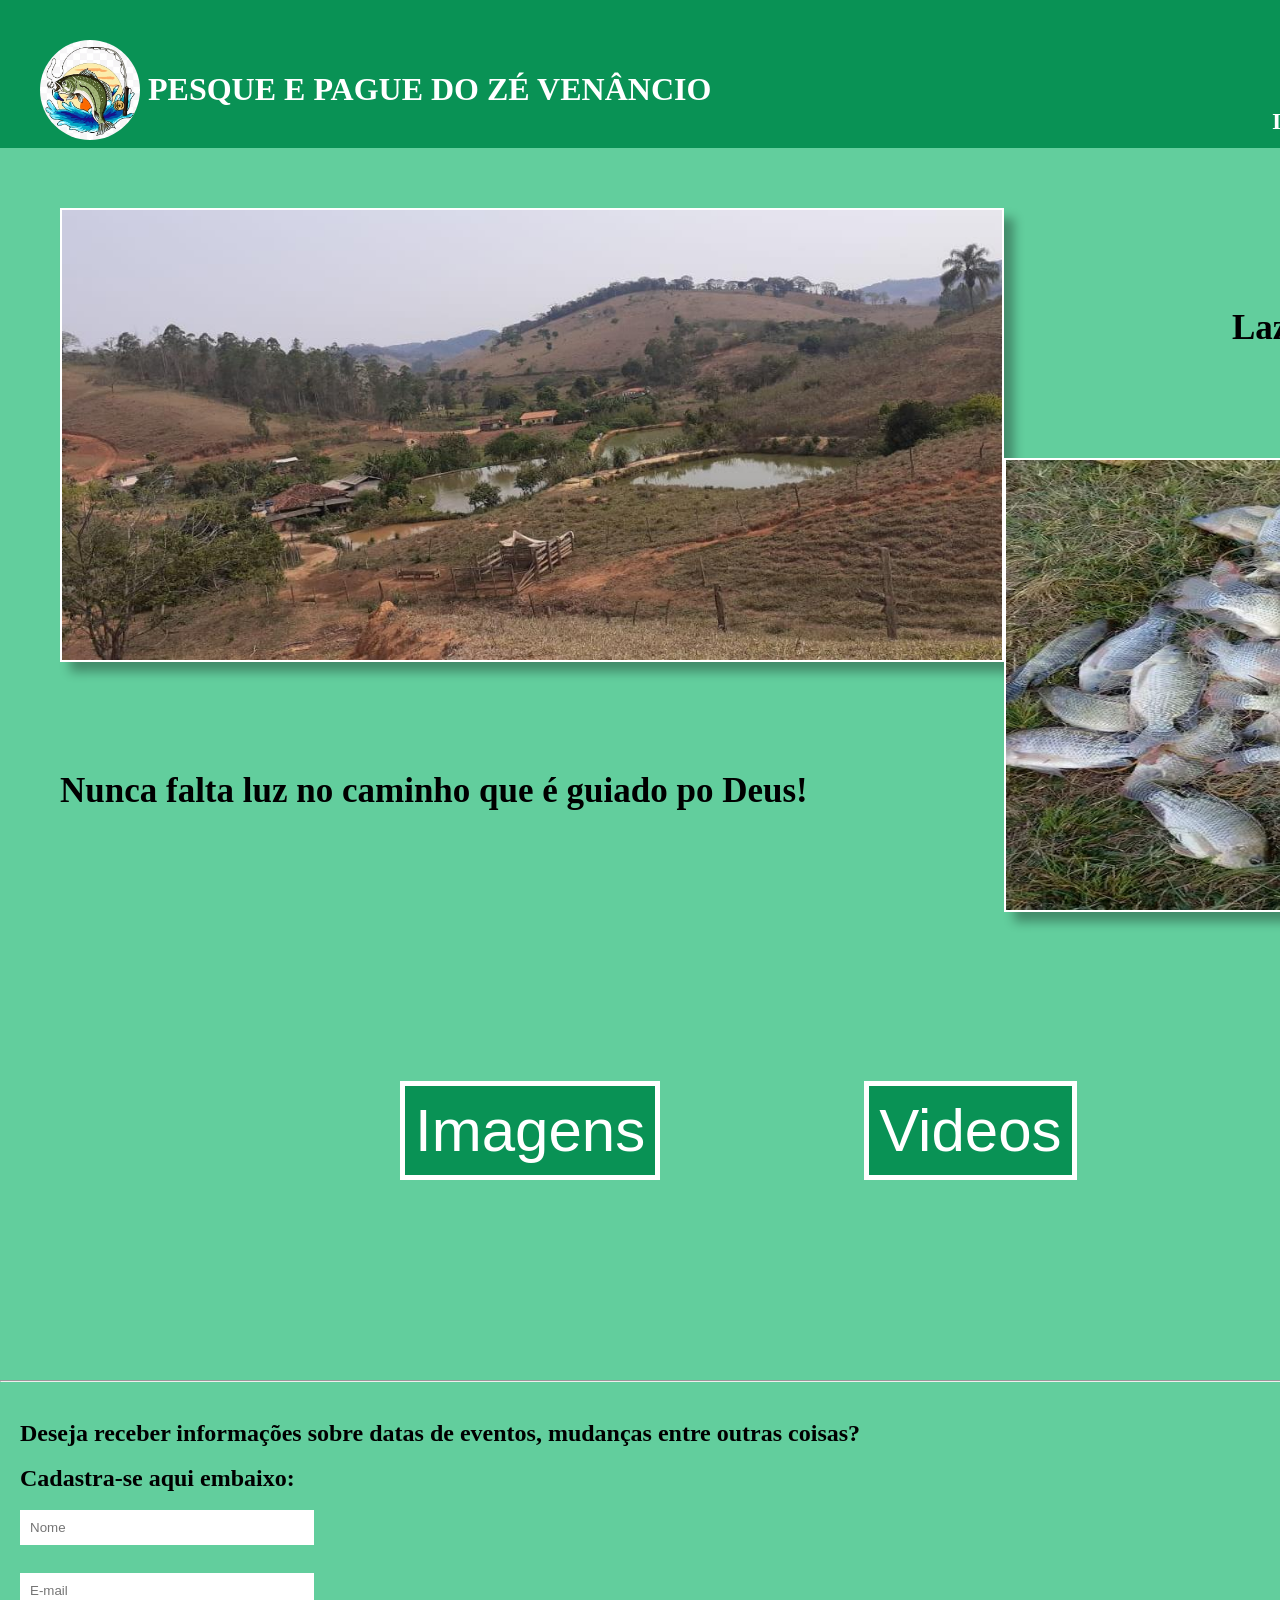
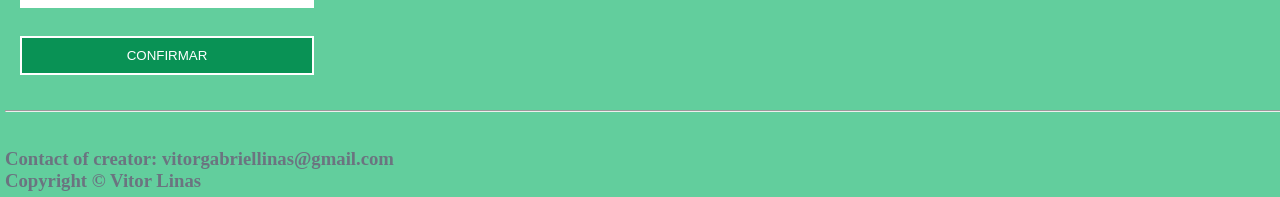
<file: index.html>
<!DOCTYPE html>
<html lang="pt-br">
<head>
    <meta charset="UTF-8">
    <meta http-equiv="X-UA-Compatible" content="IE=edge">
    <meta name="viewport" content="width=device-width, initial-scale=1.0">
    <link rel="stylesheet" href="style.css">
    <link rel="preconnect" href="https://fonts.googleapis.com">
    <link rel="preconnect" href="https://fonts.gstatic.com" crossorigin>
    <link href="https: //fonts.googleapis.com/css2? family= Inspiration & display=swap" rel="stylesheet">
    <link rel="icon" href="images/streamline-icon-food-fish@600x600.PNG">
    <title>Projeto - Pesque e pague </title>
</head>
<style>
    #mensagem1,#mensagem2{
        font-family: 'Inspiration', cursive;
    }
</style>
<body>
    <header>
        <h1 id="titule"> <img src="images/slogan pesque pague2.jpg" alt="slogan" id="slogan"> PESQUE E PAGUE DO ZÉ VENÂNCIO</h1>
        <ul class="list">    
            <a href=""><li><h2 class="menu">INÍCIO</h2></li></a>
            <a href="contato/contato.html"><li><h2 class="menu">CONTATO</h2></li></a>
            <a href="localização/localização.html"><li><h2 class="menu">LOCALIZAÇÃO</h2></li></a>
        </ul> 
    </header>

    <main>
        <div id="imagens_principais">
            <h1 id="mensagem1">Lazer, diversão e muita pescaria...</h1>
            <img src="images/Imagem principal 1.jpeg" alt="paisagem" id="image_paisagem"> 
            <img src="images/Imagem principal 2.jpeg" alt="peixe" id="image_peixe">
            <h1 id="mensagem2">Nunca falta luz no caminho que é guiado po Deus!</h1>
        </div>

        <div id="botões">
            <a href="imagens/imagens.html"><input type="button" value="Imagens" id="b1"></a>
            <a href="videos/video.html"><input type="button" value="Videos" id="b2"></a>
            <a href="pratos/pratos.html"><input type="button" value="Pratos" id="b3"></a>
        </div>
    </main>

    <div>
        <hr>
        <br>
        <form action="">
            <h2>Deseja receber informações sobre datas de eventos, mudanças entre outras coisas?</h2>
            <br>
            <h2>Cadastra-se aqui embaixo:</h2>
            <br>
            <input type="text" name="FNAME" id="name" placeholder="Nome">
            <br>
            <input type="text" name="EMAIL" id="email" placeholder="E-mail">
            <br>
            <input type="submit" value="CONFIRMAR" id="confirmar">
        </form>
    </div>

    <footer>
        <hr>
        <br><br>
        <h3>Contact of creator: vitorgabriellinas@gmail.com</h3>
        <h3>Copyright © Vitor Linas</h3>
    </footer>

    
</body>
</html>
</file>
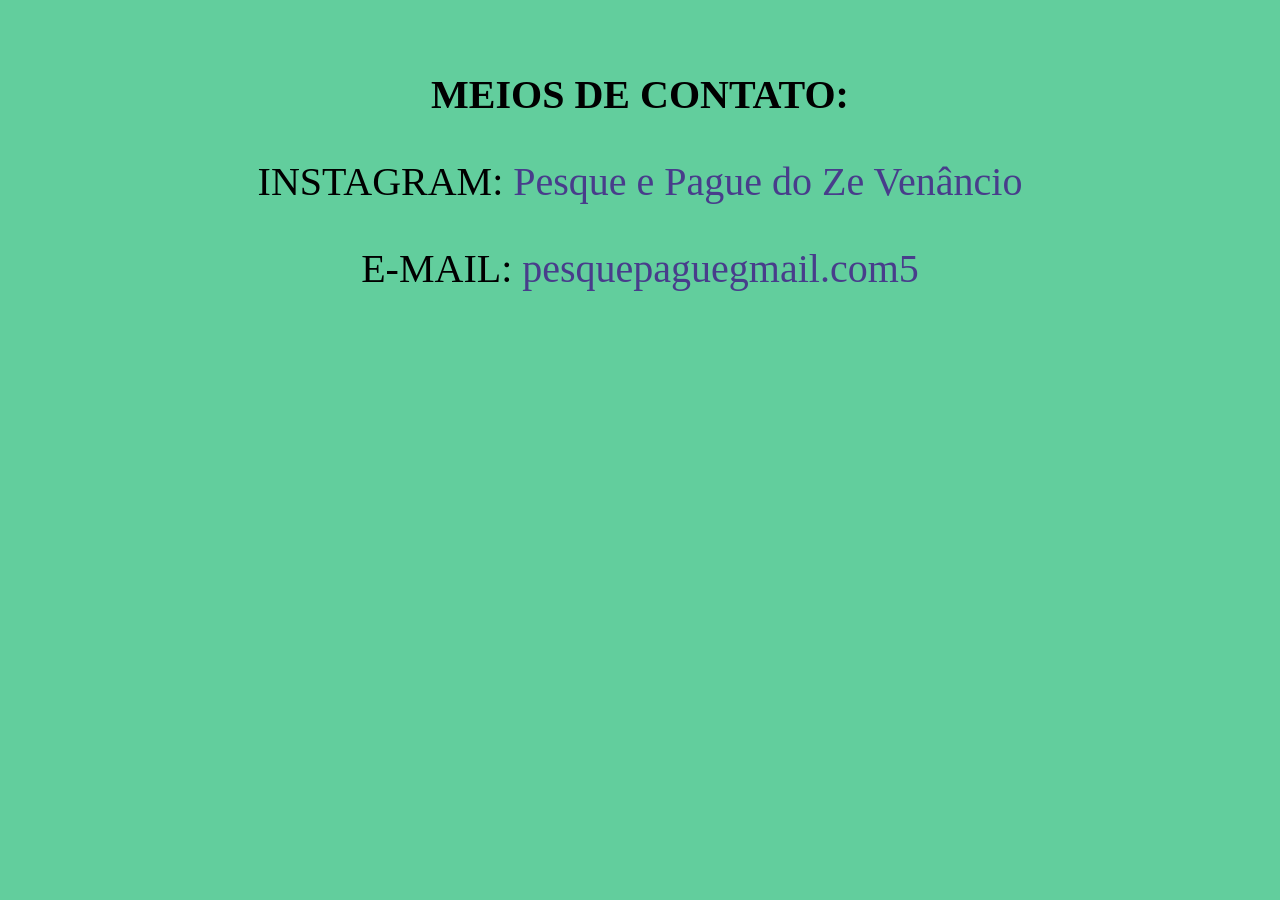
<file: contato/contato.html>
<!DOCTYPE html>
<html lang="pt-br">
<head>
    <meta charset="UTF-8">
    <meta http-equiv="X-UA-Compatible" content="IE=edge">
    <meta name="viewport" content="width=device-width, initial-scale=1.0">
    <link rel="Icon" href="Icon de contato.PNG">
    <title>Contatos pesque e pague</title>
</head>
<body>
    <style>
        html{
            background-color: #62CE9D;
        }

        /* img{
            width:100px;
            display: block;
            margin-left: 50%;
        } */

        p,h1{
            text-align: center;
            font-size: 40px;
        }

        a{
            text-decoration: none;
            color: darkslateblue;
        }
    </style>
    <br><br>
    <h1>MEIOS DE CONTATO:</h1>
    <p>INSTAGRAM: <a href="https://www.instagram.com/pesquepaguegmail.com5/">Pesque e Pague do Ze Venâncio</a></p>
    <P>E-MAIL: <a href="mailto:pesquepaguegmail.com5">pesquepaguegmail.com5</a></p>
    
</body>
</html>
</file>
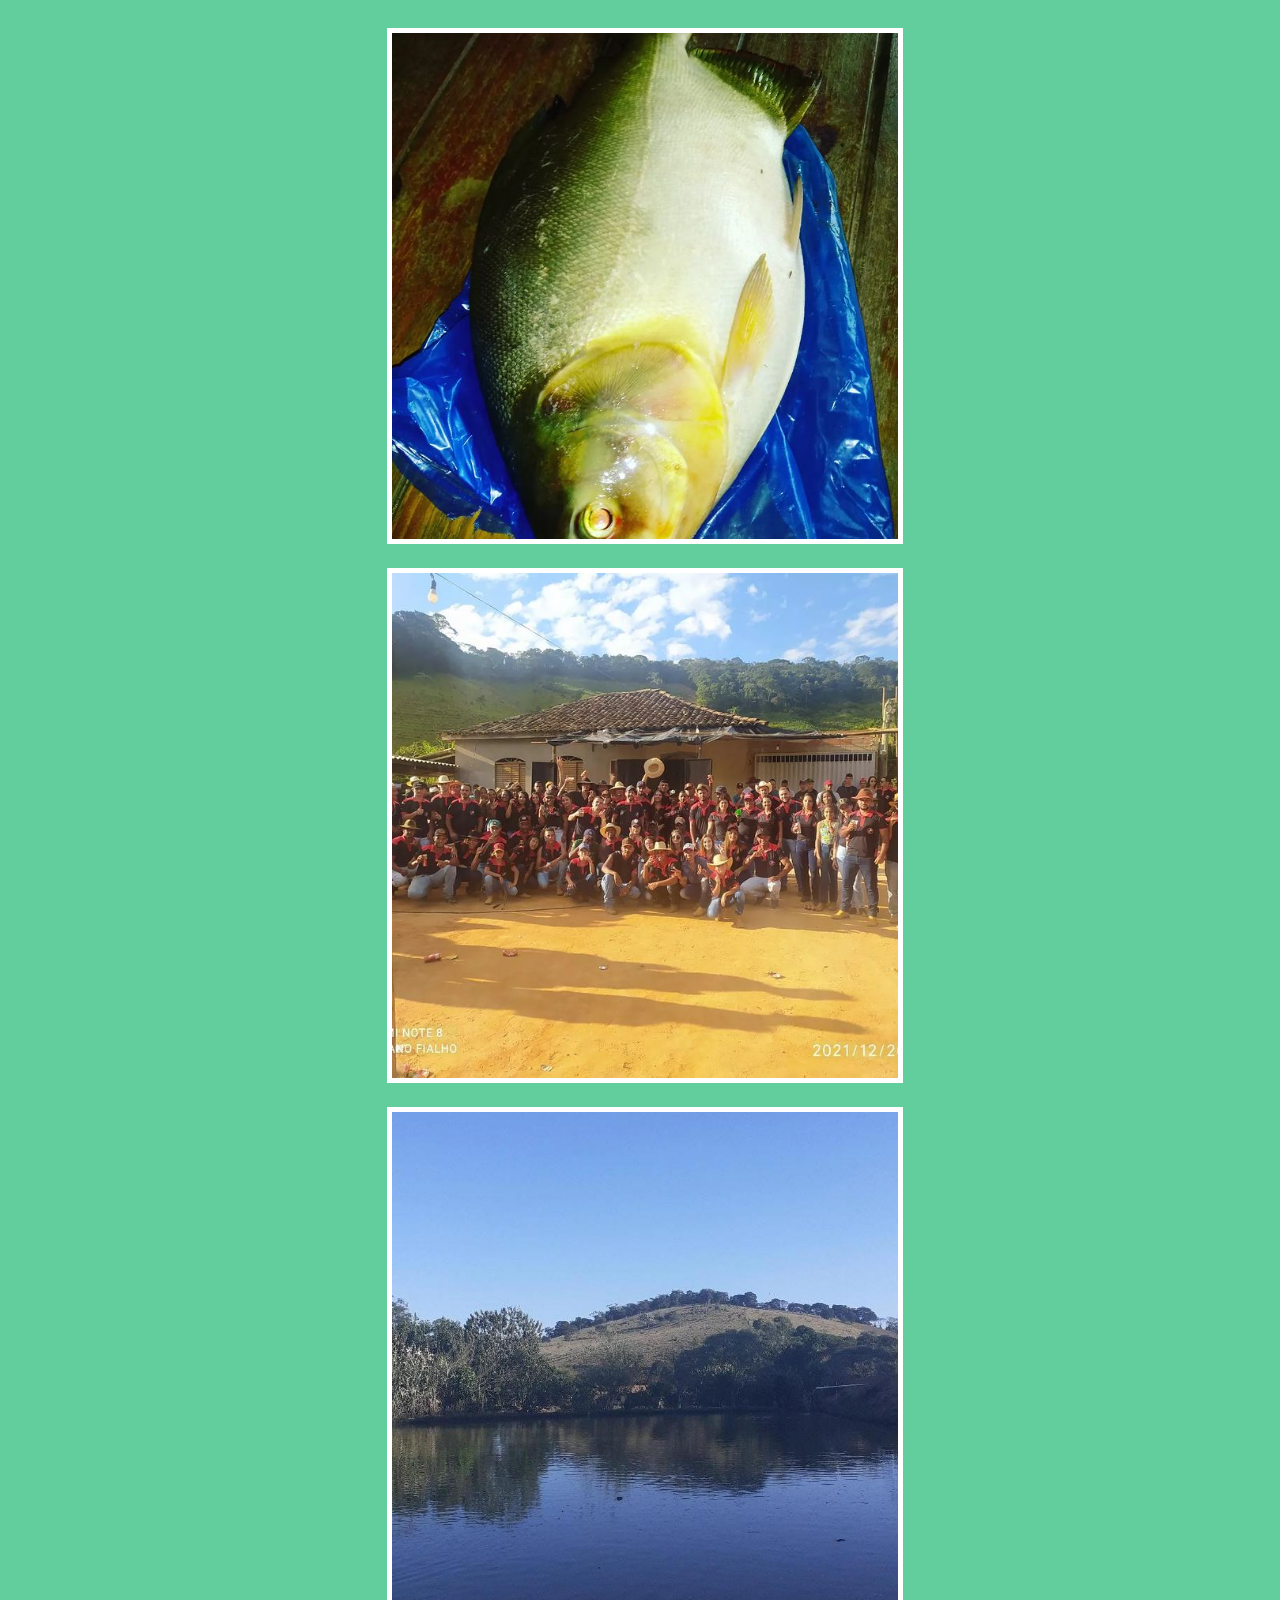
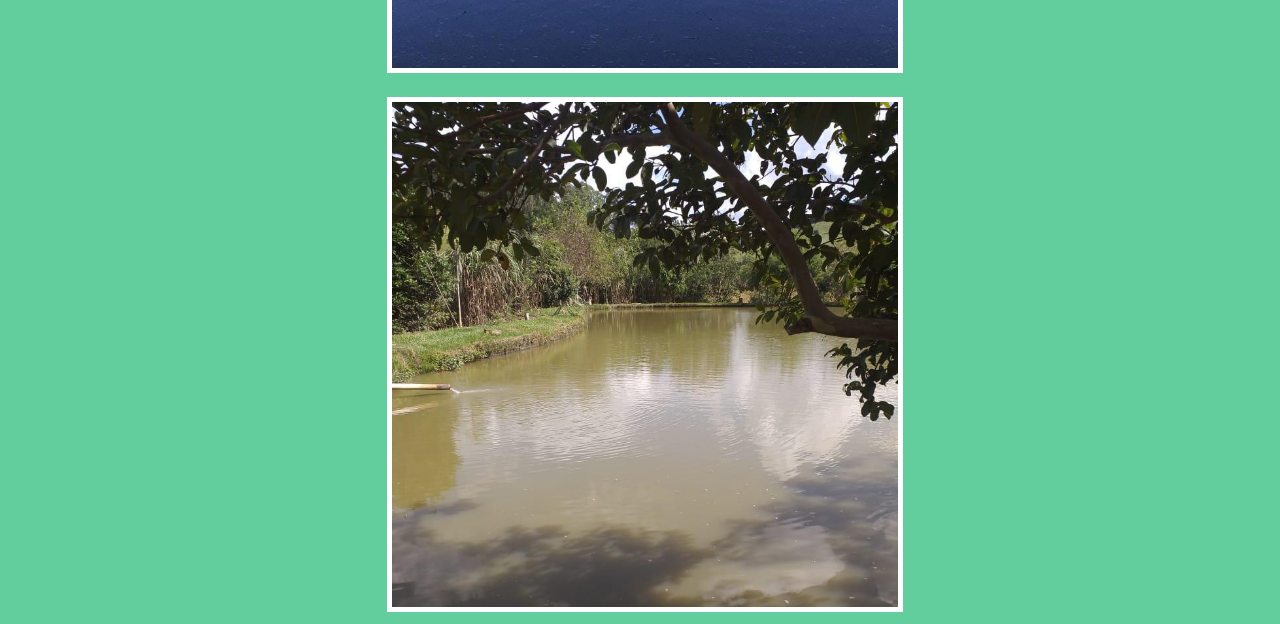
<file: imagens/imagens.html>
<!DOCTYPE html>
<html lang="pt-br">
<head>
    <meta charset="UTF-8">
    <meta http-equiv="X-UA-Compatible" content="IE=edge">
    <meta name="viewport" content="width=device-width, initial-scale=1.0">
    <link rel="icon" href="icon midia.PNG">
    <title>Imagens pesque e pague</title>
</head>
<body>
    <style>
        html{
            background-color: #62CE9D;
        }

        img{
            width: 40%;
            margin-left: 30%;
            margin-top: 20px;
            border: 5px solid white ;
        }

        ::-webkit-scrollbar{
            background-color:#216c4a;
    }
        ::-webkit-scrollbar-thumb{
            background-color:#07492c;
        }

        @media(max-width:700px){
            img{
                width: 95%;
                margin-left: 0%;
                margin-top: 20px;
            }
        }
    </style>


    <img src="imagem_1.jpeg" alt="imagem 1">
    <img src="imagem_2.jpeg" alt="imagem 2">
    <img src="imagem_3.jpeg" alt="imagem 3">
    <img src="imagem_4.jpeg" alt="imagem 4">
</body>
</html>
</file>
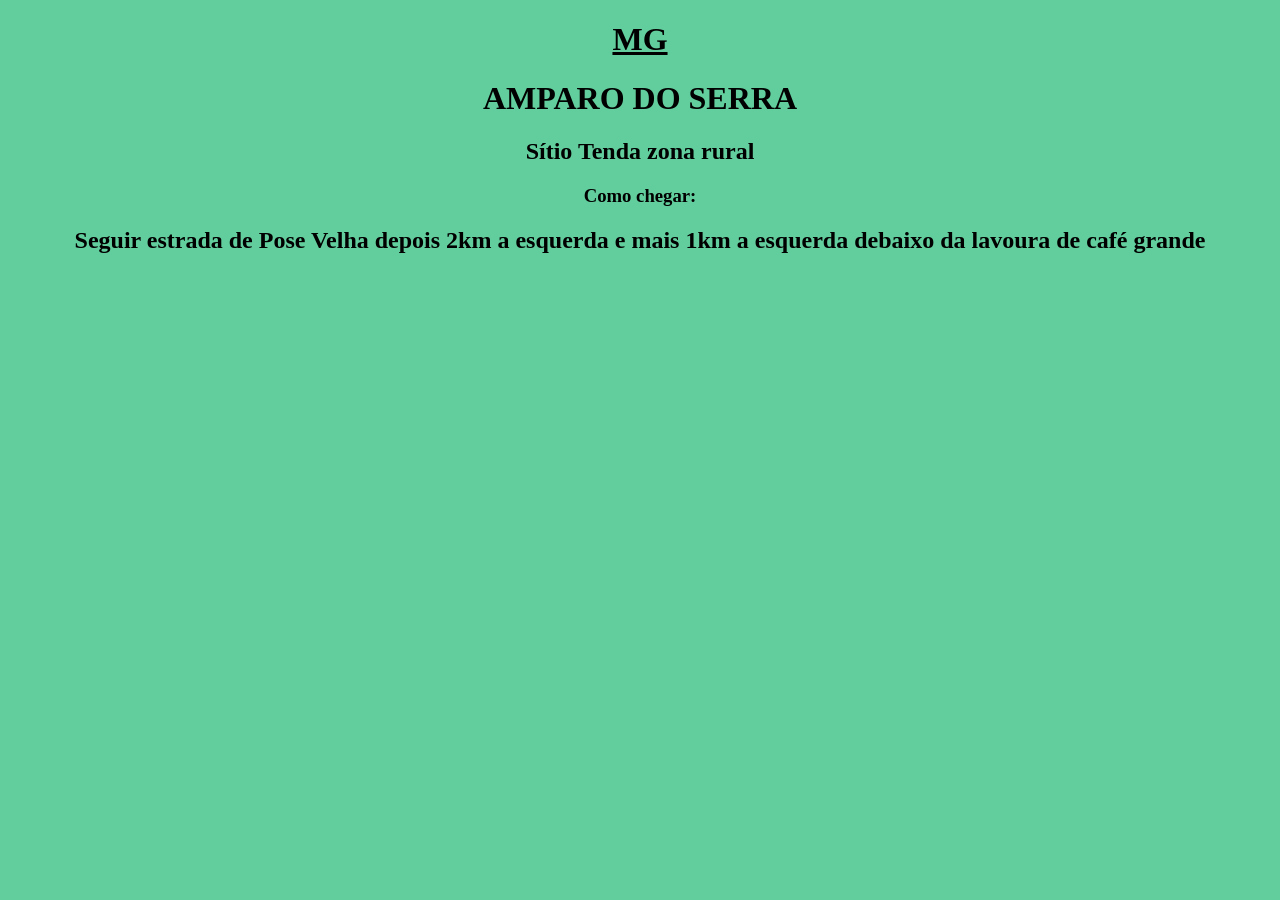
<file: localização/localização.html>
<!DOCTYPE html>
<html lang="en">
<head>
    <meta charset="UTF-8">
    <meta http-equiv="X-UA-Compatible" content="IE=edge">
    <meta name="viewport" content="width=device-width, initial-scale=1.0">
    <link rel="icon" href="icon localização.PNG">
    <title>Localização pesque pague</title>
</head>
<body>
    <style>
        html{
            background-color: #62CE9D;
            text-align: center;
        }

        #mg{
            text-decoration: underline;
        }

    </style>

    <h1 id="mg">MG</h1>
    <h1>AMPARO DO SERRA</h1>
    <h2>Sítio Tenda zona rural</h2>
    <h3>Como chegar:</h3>
    <h2>Seguir estrada de Pose Velha depois 2km a esquerda e mais 1km a esquerda debaixo da lavoura de café grande</h2>
    <iframe src="https://www.google.com/maps/embed?pb=!1m18!1m12!1m3!1d14947.659967023785!2d-42.80863332055886!3d-20.50971078050778!2m3!1f0!2f0!3f0!3m2!1i1024!2i768!4f13.1!3m3!1m2!1s0xa4a36a0ebcaeff%3A0xda899aa8c9d5d57b!2sAmparo%20do%20Serra%2C%20MG%2C%2035444-000!5e0!3m2!1spt-BR!2sbr!4v1651713072950!5m2!1spt-BR!2sbr" width="600" height="450" style="border:0;" allowfullscreen="" loading="lazy" referrerpolicy="no-referrer-when-downgrade"></iframe>
</body>
</html>
</file>
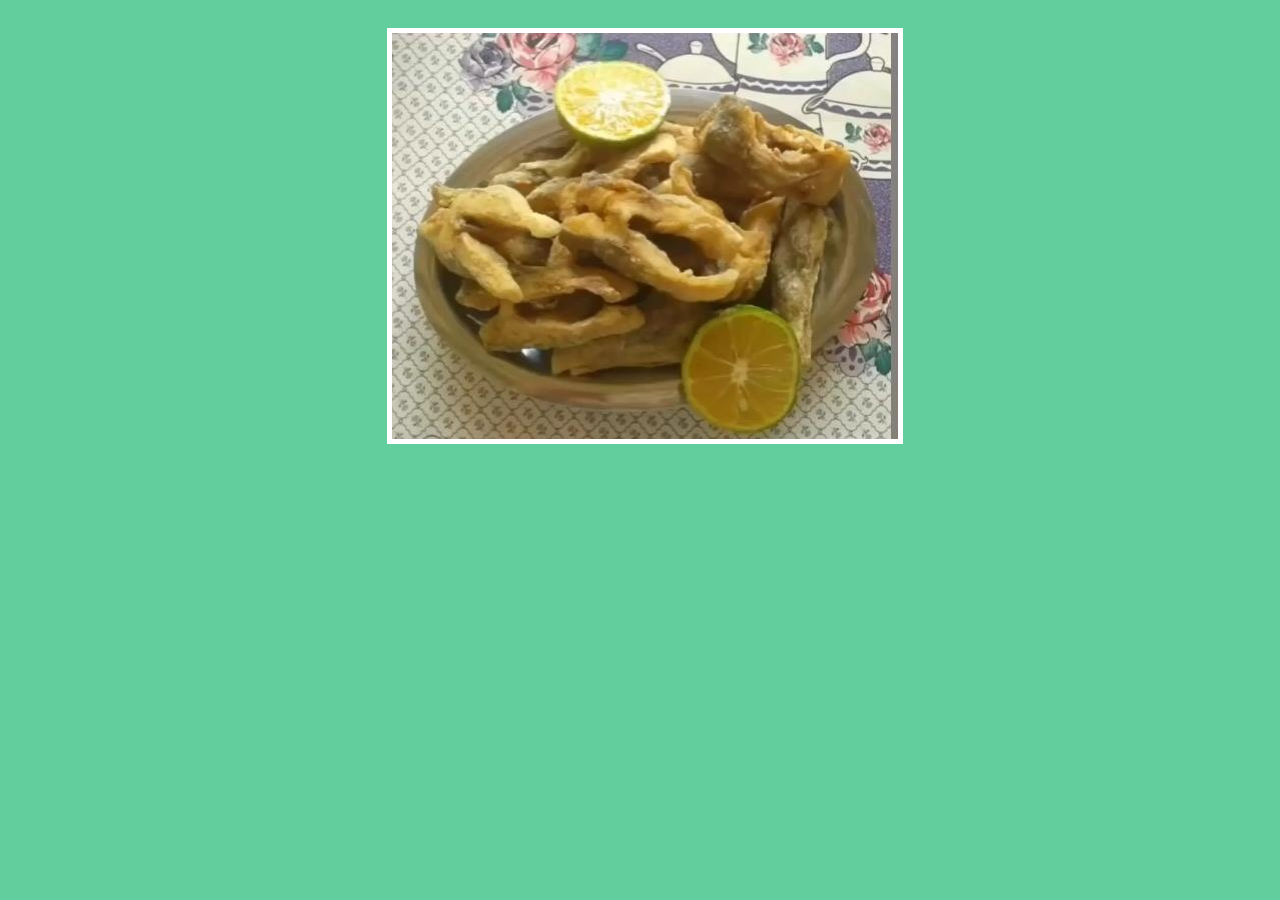
<file: pratos/pratos.html>
<!DOCTYPE html>
<html lang="pt-br">
<head>
    <meta charset="UTF-8">
    <meta http-equiv="X-UA-Compatible" content="IE=edge">
    <meta name="viewport" content="width=device-width, initial-scale=1.0">
    <link rel="icon" href="icon midia.PNG">
    <title>Pratos pesque e pague</title>
</head>
<body>
    <style>
        html{
            background-color: #62CE9D;
        }

        img{
            width: 40%;
            margin-left: 30%;
            margin-top: 20px;
            border: 5px solid white ;
        }

        ::-webkit-scrollbar{
            background-color:#216c4a;
    }
        ::-webkit-scrollbar-thumb{
            background-color:#07492c;
        }

        @media(max-width:700px){
            img{
                width: 95%;
                margin-top: 20px;
                margin-left: 0%;
            }
        }
    </style>
    
    <img src="prato_1.jpeg" alt="Prato">
</body>
</html>
</file>
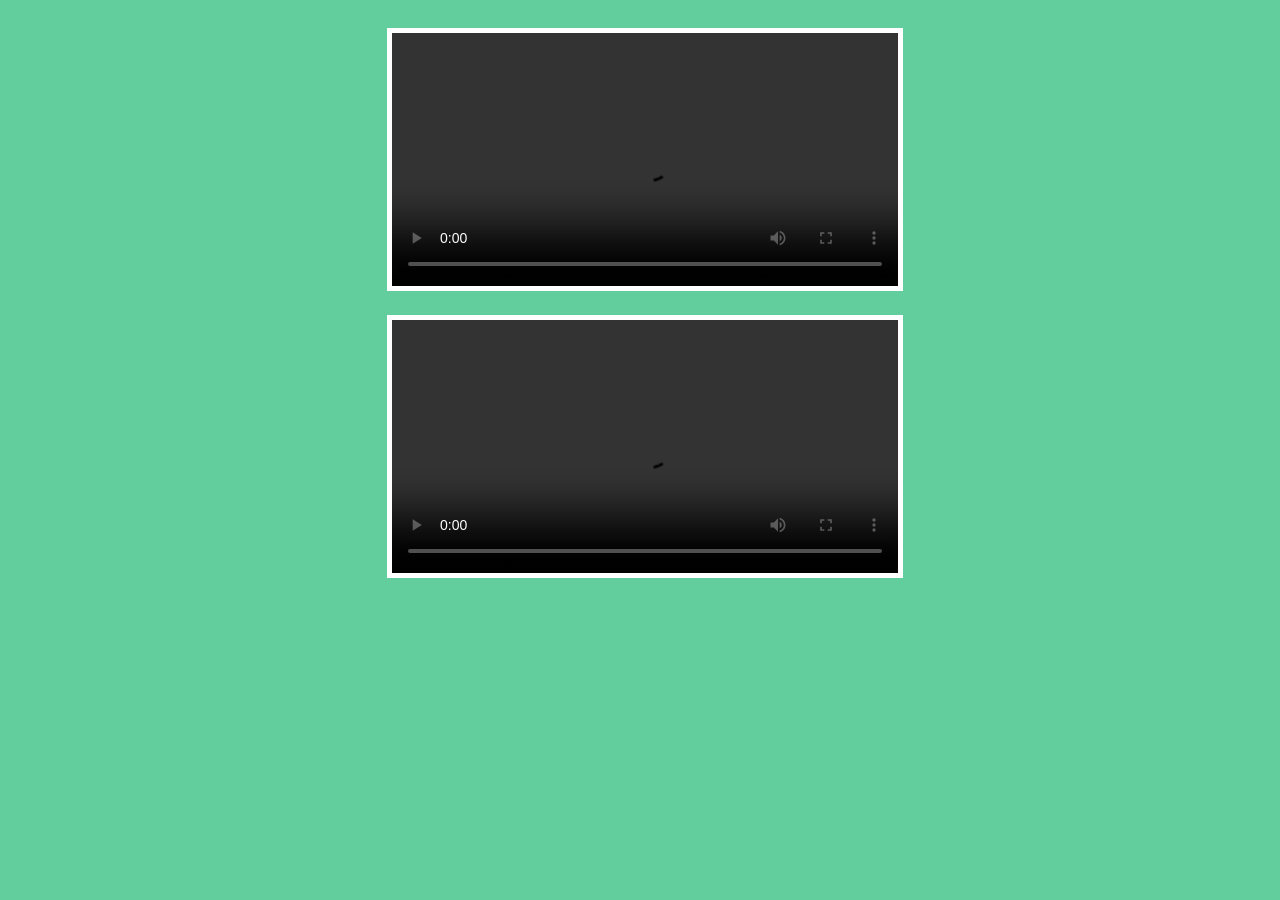
<file: videos/video.html>
<!DOCTYPE html>
<html lang="pt-br">
<head>
    <meta charset="UTF-8">
    <meta http-equiv="X-UA-Compatible" content="IE=edge">
    <meta name="viewport" content="width=device-width, initial-scale=1.0">
    <link rel="icon" href="icon midia.PNG">
    <title>Videos pesque pague</title>
</head>
<body>
    <style>
        html{
            background-color: #62CE9D;
        }

        video{
            width: 40%;
            margin-left: 30%;
            margin-top: 20px;
            border: 5px solid white ;
        }

        ::-webkit-scrollbar{
            background-color:#216c4a;
    }
        ::-webkit-scrollbar-thumb{
            background-color:#07492c;
        }

        @media(max-width:700px){
            video{
                width: 95%;
                margin-top: 20px;
                margin-left: 0%;
            }
        }
    </style>

    <video controls> 
        <source src="video_1.mp4" type="video/mp4">
    </video>
    <video controls>
        <source src="video_2.mp4" type="video/mp4">
    </video>
</body>
</html>
</file>
<file: style.css>
*{
    margin: 0;
    padding: 0;
}

html{
    background-color: #62CE9D;

    min-width: 2000px;   /* A SOLUÇÃO DO PROBLEMA!! */
}

#slogan{
    width: 100px;
    margin-bottom: -40px;
    border-radius: 50%;
}

header{
    background-color: #099255;
    color: white;
    padding: 2%;
}

.list{
    list-style: none;
    float: right;
}

li{
    display: inline-block;
    margin-right: 100px;
    color: white;
}

#imagens_principais{
    margin: 3%;  
}

#image_paisagem{
    width: 50%;
    height: 450px;
    margin-bottom: 250px;
    border: 2px solid white;
    box-shadow: 10px 10px 10px rgba(0, 0, 0, 0.322);
}

#image_peixe{
    min-width: 850px;
    width: 45%;
    height: 450px;
    position:absolute;
    margin-top: 250px;
    border: 2px solid white;
    box-shadow: 10px 10px 10px rgba(0, 0, 0, 0.322);
}

#mensagem1{
    float: right;
    margin-top: 100px;
    margin-right: 200px;
    font-size:35px;
    color: rgb(0, 0, 0);
}

#mensagem2{
    margin-bottom: 70px;
    margin-top: -145px;
    font-size:35px;
    position: sticky;
}

#botões{
    padding: 10%;
}

#b1{
    background-color: #099255;
    font-size: 60px;
    margin-left: 200px;
    margin-right: 200px;
    padding: 10px;
    color: white;
    border: 5px solid white;
    cursor: pointer;
}

#b2{
    background-color: #099255;
    font-size: 60px;
    margin-right: 200px;
    padding: 10px;
    color: white;
    border: 5px solid white;
    cursor: pointer;
}

#b3{
    background-color: #099255;
    font-size: 60px;
    margin-right: 200px;
    padding: 10px;
    color: white;
    border: 5px solid white;
    cursor: pointer;
}

form{
    padding: 20px;
}

#name,#email{
    width: 15%;
    box-sizing: border-box;
    padding: 10px;
    border: none;
    margin-bottom: 10px;
    display: block;
   
}

#confirmar{
    width: 15%;
    box-sizing: border-box;
    padding: 10px;
    border: none;
    margin-bottom: 10px;
    display: block;
    background-color: #099255;
    color: white;
    border: 2px solid white;
}

footer{
    padding: 5px;
    color: #6b7480;
}

::-webkit-scrollbar{
    background-color:#216c4a;
}
::-webkit-scrollbar-thumb{
    background-color:#07492c;
}


@media(min-width: 1875px){
    html{
        overflow-x: hidden;
    }

}


@media(max-width: 700px){   /*1875*/
    *{
        padding: 0;
        margin: 0;
    }

    html{
        background-color: #62CE9D;
        padding: 0%;
        margin: 0%;
        min-width:0%;
        overflow-x: hidden;
    }

    header{
        padding: 5%;
    }

    #slogan{
        margin-bottom: 5%;
        margin-right: 100%;
        margin-left: 150px;
        width: 120px;
      }

    #titule{
        margin-bottom: 50px;
        text-align: center;
    }

    .menu{
        background-color:#216c4a;
        border: 2px solid white;
        margin-top: 10px;
        border-radius: 100px ;
        text-align: center;
        margin-left: 20%;
    }

    .list{
        display: inline;
        float: none;
    }

    li{
        display:block;
        list-style: none;
    }
    
    a{
        text-decoration: none;
    }

    #mensagem1{
        text-align: center;
        float: none;
        margin-right: 0%;
        margin-bottom: 20px;
        margin-top: 50px;
    }

    #image_paisagem{
        width: 100%;
        height: 350px;
        margin-bottom: 200px;
        border: 2px solid white;
        box-shadow: 10px 10px 10px rgba(0, 0, 0, 0.322);
    }

    #mensagem2{
        text-align:center;
        float: none;
        margin-right: 0%;
        margin-top: -190px;
    }

    #image_peixe{
        min-width: 0;
        width: 94%;
        height: 350px;
        position:absolute;
        margin-top: -60px;
        border: 2px solid white;
        box-shadow: 10px 10px 10px rgba(0, 0, 0, 0.322);
    }

    #b1{
        margin-top: 300px;
        margin-left: 20%;
        font-size: 50px;
        width: 220px;
    }

    #b2{
        margin-top: 50px;
        margin-left: 20%;
        width: 220px;
        font-size: 50px;
    }

    #b3{
        margin-top: 50px;
        margin-left: 20%;
        width: 220px;
        font-size: 50px;
    }

    #name{
        width: 300px;
    }

    #email{
        width: 300px;
    }

    #confirmar{
        width: 300px;
    }

    }
</file>
